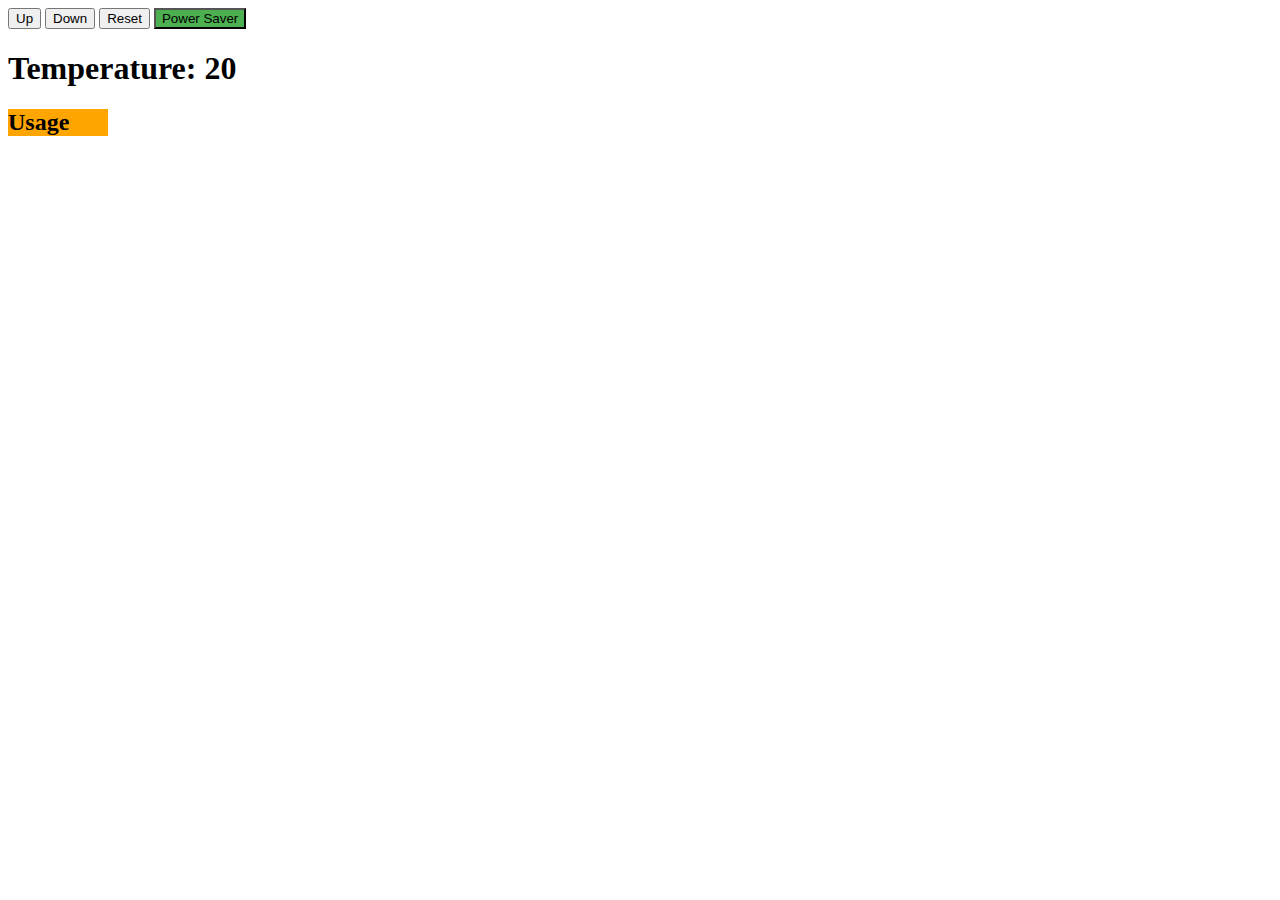
<file: views/index.html>
<!DOCTYPE html>
<html lang="en" dir="ltr">
  <head>
    <meta charset="utf-8">
    <title>Thermostat</title>
    <script src="../src/jquery-3.5.1.min.js"></script>
    <script src="../src/Thermostat.js"></script>
    <link href="../public/style.css" rel="stylesheet">
    <script src="../src/thermoControls.js"></script>

  </head>
  <body>
    <button class="button-up">Up</button>
    <button class="button-down">Down</button>
    <button class="button-reset">Reset</button>
    <button class="button-saver">Power Saver</button>
    <h1> Temperature: <span class="temp"></span></h1>
    <h2 id="usage"> Usage </h2>

  </body>
</html>
</file>
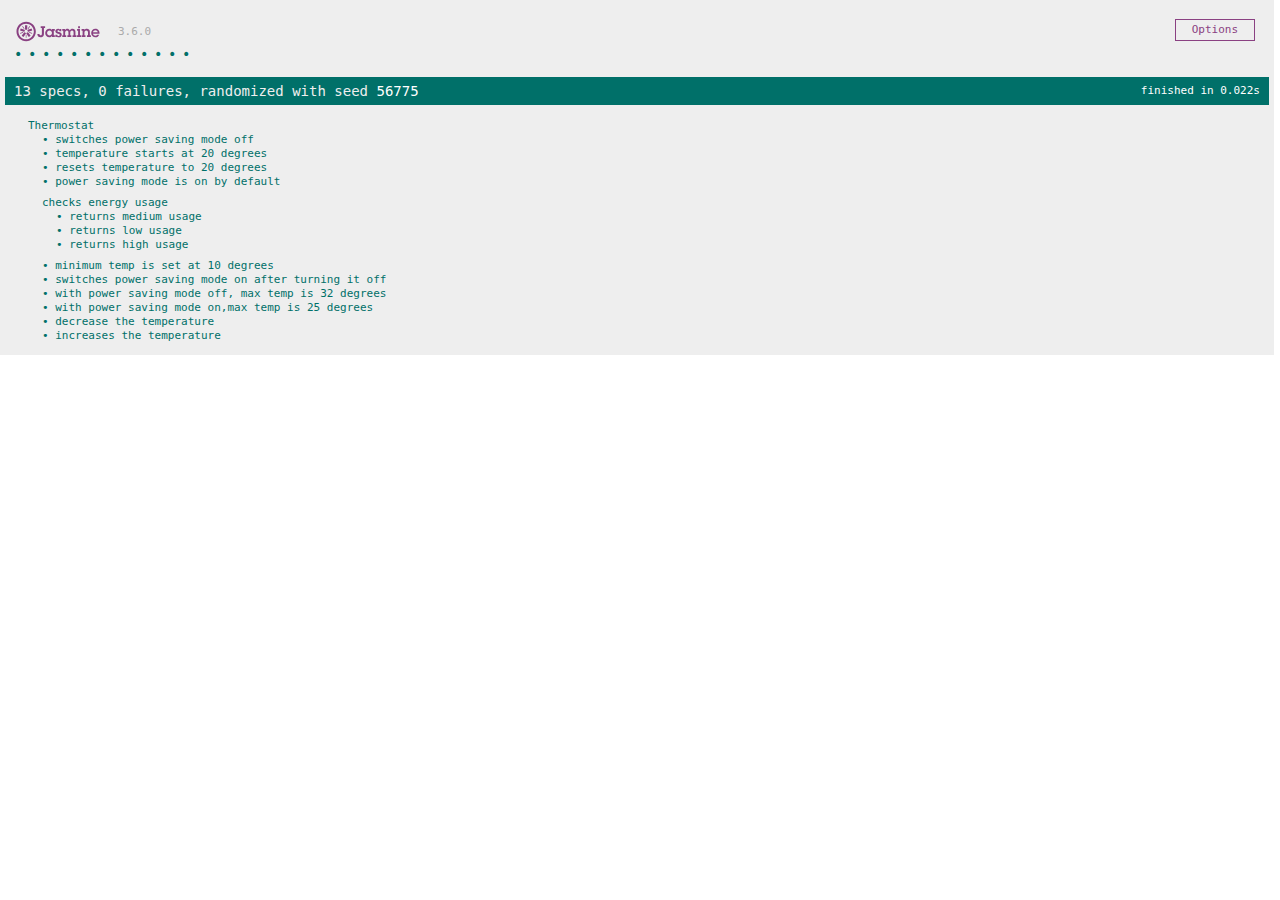
<file: SpecRunner.html>
<!DOCTYPE html>
<html>
<head>
  <meta charset="utf-8">
  <title>Jasmine Spec Runner v3.6.0</title>

  <link rel="shortcut icon" type="image/png" href="lib/jasmine-3.6.0/jasmine_favicon.png">
  <link rel="stylesheet" href="lib/jasmine-3.6.0/jasmine.css">

  <script src="lib/jasmine-3.6.0/jasmine.js"></script>
  <script src="lib/jasmine-3.6.0/jasmine-html.js"></script>
  <script src="lib/jasmine-3.6.0/boot.js"></script>

  <!-- include source files here... -->
  <script src="src/Thermostat.js"></script>

  <!-- include spec files here... -->
  <script src="spec/ThermostatSpec.js"></script>

</head>
<body>
</body>
</html>
</file>
<file: public/style.css>
.low-usage {
  background-color: green;
}

.medium-usage {
  background-color: orange;
}

.high-usage {
  background-color: red;
}

.button-saver {
  background-color: #4CAF50;
}

.power-saver-off {
  background-color: red;
}

#usage {
  max-width: 100px;
}
</file>
<file: lib/jasmine-3.6.0/jasmine.css>
@charset "UTF-8";
body { overflow-y: scroll; }

.jasmine_html-reporter { width: 100%; background-color: #eee; padding: 5px; margin: -8px; font-size: 11px; font-family: Monaco, "Lucida Console", monospace; line-height: 14px; color: #333; }

.jasmine_html-reporter a { text-decoration: none; }

.jasmine_html-reporter a:hover { text-decoration: underline; }

.jasmine_html-reporter p, .jasmine_html-reporter h1, .jasmine_html-reporter h2, .jasmine_html-reporter h3, .jasmine_html-reporter h4, .jasmine_html-reporter h5, .jasmine_html-reporter h6 { margin: 0; line-height: 14px; }

.jasmine_html-reporter .jasmine-banner, .jasmine_html-reporter .jasmine-symbol-summary, .jasmine_html-reporter .jasmine-summary, .jasmine_html-reporter .jasmine-result-message, .jasmine_html-reporter .jasmine-spec .jasmine-description, .jasmine_html-reporter .jasmine-spec-detail .jasmine-description, .jasmine_html-reporter .jasmine-alert .jasmine-bar, .jasmine_html-reporter .jasmine-stack-trace { padding-left: 9px; padding-right: 9px; }

.jasmine_html-reporter .jasmine-banner { position: relative; }

.jasmine_html-reporter .jasmine-banner .jasmine-title { background: url("[data-uri]") no-repeat; background: url("[data-uri]") no-repeat, none; -moz-background-size: 100%; -o-background-size: 100%; -webkit-background-size: 100%; background-size: 100%; display: block; float: left; width: 90px; height: 25px; }

.jasmine_html-reporter .jasmine-banner .jasmine-version { margin-left: 14px; position: relative; top: 6px; }

.jasmine_html-reporter #jasmine_content { position: fixed; right: 100%; }

.jasmine_html-reporter .jasmine-version { color: #aaa; }

.jasmine_html-reporter .jasmine-banner { margin-top: 14px; }

.jasmine_html-reporter .jasmine-duration { color: #fff; float: right; line-height: 28px; padding-right: 9px; }

.jasmine_html-reporter .jasmine-symbol-summary { overflow: hidden; margin: 14px 0; }

.jasmine_html-reporter .jasmine-symbol-summary li { display: inline-block; height: 10px; width: 14px; font-size: 16px; }

.jasmine_html-reporter .jasmine-symbol-summary li.jasmine-passed { font-size: 14px; }

.jasmine_html-reporter .jasmine-symbol-summary li.jasmine-passed:before { color: #007069; content: "•"; }

.jasmine_html-reporter .jasmine-symbol-summary li.jasmine-failed { line-height: 9px; }

.jasmine_html-reporter .jasmine-symbol-summary li.jasmine-failed:before { color: #ca3a11; content: "×"; font-weight: bold; margin-left: -1px; }

.jasmine_html-reporter .jasmine-symbol-summary li.jasmine-excluded { font-size: 14px; }

.jasmine_html-reporter .jasmine-symbol-summary li.jasmine-excluded:before { color: #bababa; content: "•"; }

.jasmine_html-reporter .jasmine-symbol-summary li.jasmine-excluded-no-display { font-size: 14px; display: none; }

.jasmine_html-reporter .jasmine-symbol-summary li.jasmine-pending { line-height: 17px; }

.jasmine_html-reporter .jasmine-symbol-summary li.jasmine-pending:before { color: #ba9d37; content: "*"; }

.jasmine_html-reporter .jasmine-symbol-summary li.jasmine-empty { font-size: 14px; }

.jasmine_html-reporter .jasmine-symbol-summary li.jasmine-empty:before { color: #ba9d37; content: "•"; }

.jasmine_html-reporter .jasmine-run-options { float: right; margin-right: 5px; border: 1px solid #8a4182; color: #8a4182; position: relative; line-height: 20px; }

.jasmine_html-reporter .jasmine-run-options .jasmine-trigger { cursor: pointer; padding: 8px 16px; }

.jasmine_html-reporter .jasmine-run-options .jasmine-payload { position: absolute; display: none; right: -1px; border: 1px solid #8a4182; background-color: #eee; white-space: nowrap; padding: 4px 8px; }

.jasmine_html-reporter .jasmine-run-options .jasmine-payload.jasmine-open { display: block; }

.jasmine_html-reporter .jasmine-bar { line-height: 28px; font-size: 14px; display: block; color: #eee; }

.jasmine_html-reporter .jasmine-bar.jasmine-failed, .jasmine_html-reporter .jasmine-bar.jasmine-errored { background-color: #ca3a11; border-bottom: 1px solid #eee; }

.jasmine_html-reporter .jasmine-bar.jasmine-passed { background-color: #007069; }

.jasmine_html-reporter .jasmine-bar.jasmine-incomplete { background-color: #bababa; }

.jasmine_html-reporter .jasmine-bar.jasmine-skipped { background-color: #bababa; }

.jasmine_html-reporter .jasmine-bar.jasmine-warning { background-color: #ba9d37; color: #333; }

.jasmine_html-reporter .jasmine-bar.jasmine-menu { background-color: #fff; color: #aaa; }

.jasmine_html-reporter .jasmine-bar.jasmine-menu a { color: #333; }

.jasmine_html-reporter .jasmine-bar a { color: white; }

.jasmine_html-reporter.jasmine-spec-list .jasmine-bar.jasmine-menu.jasmine-failure-list, .jasmine_html-reporter.jasmine-spec-list .jasmine-results .jasmine-failures { display: none; }

.jasmine_html-reporter.jasmine-failure-list .jasmine-bar.jasmine-menu.jasmine-spec-list, .jasmine_html-reporter.jasmine-failure-list .jasmine-summary { display: none; }

.jasmine_html-reporter .jasmine-results { margin-top: 14px; }

.jasmine_html-reporter .jasmine-summary { margin-top: 14px; }

.jasmine_html-reporter .jasmine-summary ul { list-style-type: none; margin-left: 14px; padding-top: 0; padding-left: 0; }

.jasmine_html-reporter .jasmine-summary ul.jasmine-suite { margin-top: 7px; margin-bottom: 7px; }

.jasmine_html-reporter .jasmine-summary li.jasmine-passed a { color: #007069; }

.jasmine_html-reporter .jasmine-summary li.jasmine-failed a { color: #ca3a11; }

.jasmine_html-reporter .jasmine-summary li.jasmine-empty a { color: #ba9d37; }

.jasmine_html-reporter .jasmine-summary li.jasmine-pending a { color: #ba9d37; }

.jasmine_html-reporter .jasmine-summary li.jasmine-excluded a { color: #bababa; }

.jasmine_html-reporter .jasmine-specs li.jasmine-passed a:before { content: "• "; }

.jasmine_html-reporter .jasmine-specs li.jasmine-failed a:before { content: "× "; }

.jasmine_html-reporter .jasmine-specs li.jasmine-empty a:before { content: "* "; }

.jasmine_html-reporter .jasmine-specs li.jasmine-pending a:before { content: "• "; }

.jasmine_html-reporter .jasmine-specs li.jasmine-excluded a:before { content: "• "; }

.jasmine_html-reporter .jasmine-description + .jasmine-suite { margin-top: 0; }

.jasmine_html-reporter .jasmine-suite { margin-top: 14px; }

.jasmine_html-reporter .jasmine-suite a { color: #333; }

.jasmine_html-reporter .jasmine-failures .jasmine-spec-detail { margin-bottom: 28px; }

.jasmine_html-reporter .jasmine-failures .jasmine-spec-detail .jasmine-description { background-color: #ca3a11; color: white; }

.jasmine_html-reporter .jasmine-failures .jasmine-spec-detail .jasmine-description a { color: white; }

.jasmine_html-reporter .jasmine-result-message { padding-top: 14px; color: #333; white-space: pre-wrap; }

.jasmine_html-reporter .jasmine-result-message span.jasmine-result { display: block; }

.jasmine_html-reporter .jasmine-stack-trace { margin: 5px 0 0 0; max-height: 224px; overflow: auto; line-height: 18px; color: #666; border: 1px solid #ddd; background: white; white-space: pre; }
</file>
